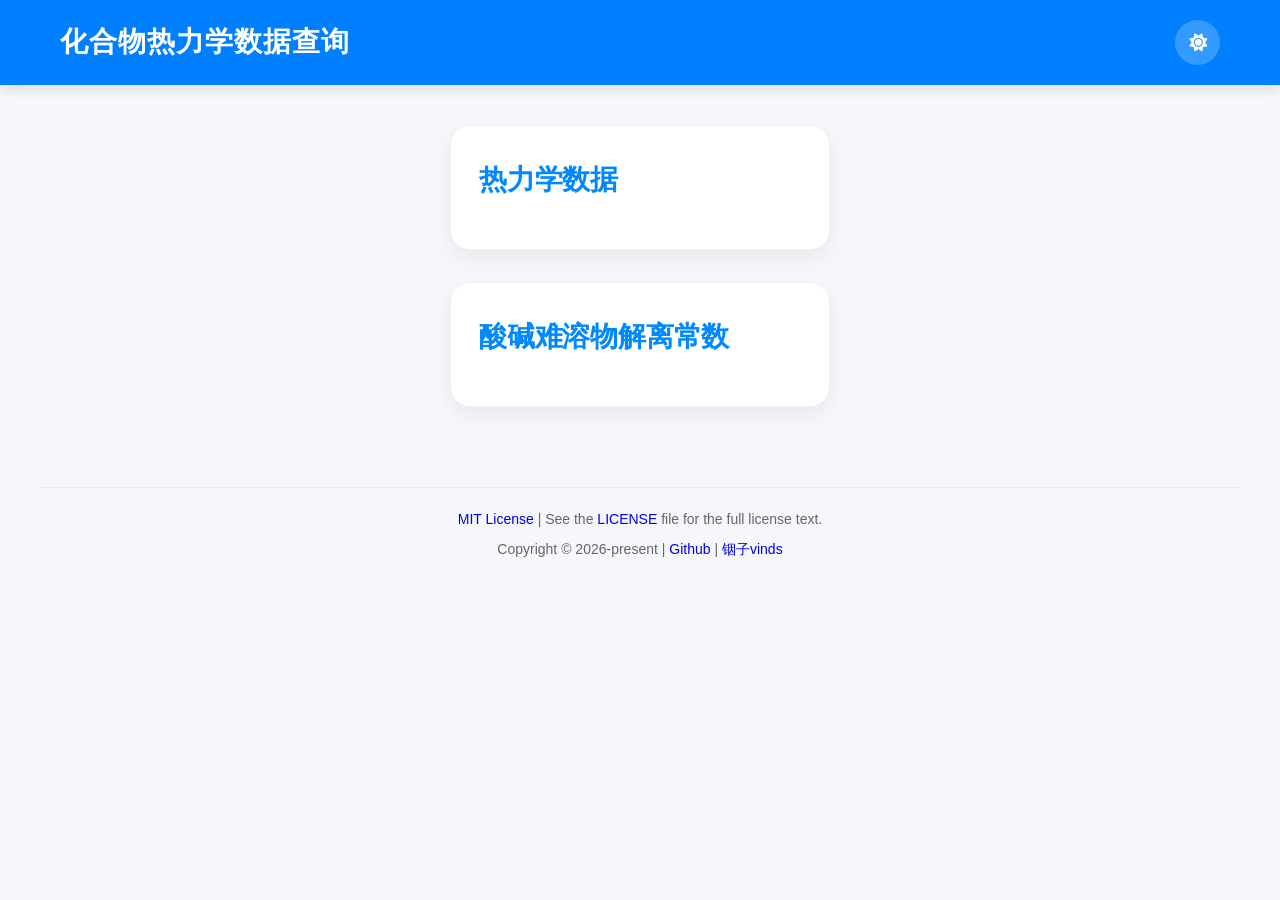
<file: index.html>
<!DOCTYPE html>
<html lang="zh-CN">
<!--
MIT License

Copyright (c) 2026 [vinds](https://y.vinds.top)

Permission is hereby granted, free of charge, to any person obtaining a copy
of this software and associated documentation files (the "Software"), to deal
in the Software without restriction, including without limitation the rights
to use, copy, modify, merge, publish, distribute, sublicense, and/or sell
copies of the Software, and to permit persons to whom the Software is
furnished to do so, subject to the following conditions:

The above copyright notice and this permission notice shall be included in all
copies or substantial portions of the Software.

THE SOFTWARE IS PROVIDED "AS IS", WITHOUT WARRANTY OF ANY KIND, EXPRESS OR
IMPLIED, INCLUDING BUT NOT LIMITED TO THE WARRANTIES OF MERCHANTABILITY,
FITNESS FOR A PARTICULAR PURPOSE AND NONINFRINGEMENT. IN NO EVENT SHALL THE
AUTHORS OR COPYRIGHT HOLDERS BE LIABLE FOR ANY CLAIM, DAMAGES OR OTHER
LIABILITY, WHETHER IN AN ACTION OF CONTRACT, TORT OR OTHERWISE, ARISING FROM,
OUT OF OR IN CONNECTION WITH THE SOFTWARE OR THE USE OR OTHER DEALINGS IN THE
SOFTWARE.
-->

<head>
    <meta charset="UTF-8">
    <meta name="viewport" content="width=device-width, initial-scale=1.0">
    <title>vinds | 化合物热力学数据查询</title>
    <link rel="stylesheet" href="style.css">
    <link rel="stylesheet" href="https://cdnjs.cloudflare.com/ajax/libs/font-awesome/6.4.0/css/all.min.css">
</head>

<body>

    <div class="h">
        <div class="b">
            <div class="header-left">
                <span class="l" id="a">化合物热力学数据查询</span>
            </div>
            <div class="c">
                <button id="b"><i class="fas fa-sun"></i></button>
            </div>
        </div>
    </div>

    <div id="homeView" class="home-view" style="display: none;">
        <div class="k">
            <div class="m">
                <div class="w">
                    <a href="?table=thermodynamic_data" class="x">热力学数据</a>
                </div>
                <div class="w">
                    <a href="?table=dissociation_constant" class="x">酸碱难溶物解离常数</a>
                </div>
            </div>
        </div>
    </div>

    <div id="dataView" class="data-view" style="display: none;">
        <div class="k">
            <div class="search-container">
                <div class="search-wrapper">
                    <i class="fas fa-search search-icon"></i>
                    <input type="text" id="c" placeholder="搜索化学式、名称、状态或热力学数据..." maxlength="200" autocomplete="off">
                    <button id="d" class="clear-btn" style="display: none;"><i class="fas fa-times"></i></button>
                </div>
            </div>
        </div>
        <div class="v">
            <div class="w table-card">
                <div class="table-wrapper">
                    <table id="e">
                        <thead id="tableHeader"></thead>
                        <tbody id="f"></tbody>
                    </table>
                </div>
                <div id="g" class="no-result" style="display: none;">未检索到相关内容</div>
            </div>
        </div>
    </div>

    <footer class="footer">
        <div class="notice-content">
            <p><a href="https://opensource.org/license/mit" target="_blank" rel="noopener noreferrer">MIT License</a> | See the <a href="/LICENSE" target="_blank" rel="noopener noreferrer">LICENSE</a> file for the full license text.</p>
            <p>Copyright © 2026-present | <a href="https://github.com/vinds476283/chemical_data_query" target="_blank" rel="noopener noreferrer">Github</a> | <a href="https://y.vinds.top" target="_blank" rel="noopener noreferrer">铟子vinds</a></p>
            <p id="downloadLinks" style="display: none;">下载完整数据：<a id="downloadJson" href="#" download=".json">.json</a> | <a id="downloadXlsx" href="#" download=".xlsx">.xlsx</a></p>
            <p id="dataSource" style="display: none;"></p>
        </div>
    </footer>

    <script src="script.js"></script>
</body>

</html>
</file>
<file: style.css>
/*
MIT License

Copyright (c) 2026 [vinds](https://y.vinds.top)

Permission is hereby granted, free of charge, to any person obtaining a copy
of this software and associated documentation files (the "Software"), to deal
in the Software without restriction, including without limitation the rights
to use, copy, modify, merge, publish, distribute, sublicense, and/or sell
copies of the Software, and to permit persons to whom the Software is
furnished to do so, subject to the following conditions:

The above copyright notice and this permission notice shall be included in all
copies or substantial portions of the Software.

THE SOFTWARE IS PROVIDED "AS IS", WITHOUT WARRANTY OF ANY KIND, EXPRESS OR
IMPLIED, INCLUDING BUT NOT LIMITED TO THE WARRANTIES OF MERCHANTABILITY,
FITNESS FOR A PARTICULAR PURPOSE AND NONINFRINGEMENT. IN NO EVENT SHALL THE
AUTHORS OR COPYRIGHT HOLDERS BE LIABLE FOR ANY CLAIM, DAMAGES OR OTHER
LIABILITY, WHETHER IN AN ACTION OF CONTRACT, TORT OR OTHERWISE, ARISING FROM,
OUT OF OR IN CONNECTION WITH THE SOFTWARE OR THE USE OR OTHER DEALINGS IN THE
SOFTWARE.
*/

* {
    margin: 0;
    padding: 0;
    box-sizing: border-box;
    font-family: 'Segoe UI', Tahoma, Geneva, Verdana, sans-serif;
}

body {
    background-color: #f5f7fa;
    color: #333;
    line-height: 1.6;
    transition: background-color 0.3s, color 0.3s;
}

body.dark {
    background-color: #1a1a2e;
    color: #e0e0e0;
}

.h {
    background: #0080ff;
    color: white;
    box-shadow: 0 4px 12px rgba(0, 0, 0, 0.1);
}

.dark .h {
    background: #0060c0;
}

.b {
    max-width: 1200px;
    margin: 0 auto;
    padding: 20px;
    display: flex;
    justify-content: space-between;
    align-items: center;
}

.header-left {
    display: flex;
    align-items: center;
    gap: 20px;
}

.avatar-container {
    width: 60px;
    height: 60px;
    border-radius: 50%;
    background: rgba(255, 255, 255, 0.2);
    display: flex;
    align-items: center;
    justify-content: center;
    transition: all 0.3s ease;
    cursor: default;
}

.avatar-container:hover {
    transform: scale(1.05);
    background: rgba(255, 255, 255, 0.3);
}

.l {
    font-size: 28px;
    font-weight: 700;
    letter-spacing: 1px;
}

.c {
    display: flex;
    align-items: center;
    gap: 15px;
}

#b {
    background: rgba(255, 255, 255, 0.2);
    border: none;
    color: white;
    width: 45px;
    height: 45px;
    border-radius: 50%;
    cursor: pointer;
    font-size: 18px;
    display: flex;
    align-items: center;
    justify-content: center;
    transition: all 0.3s;
}

#b:hover {
    background: rgba(255, 255, 255, 0.3);
    transform: translateY(-2px);
}

.k {
    max-width: 1200px;
    margin: 0 auto 20px;
    padding: 0 20px;
    position: sticky;
    top: 0;
    background-color: #f5f7fa;
    z-index: 100;
    padding-top: 15px;
}

body.dark .k {
    background-color: #1a1a2e;
}

.h {
    position: relative;
    z-index: 101;
}

.search-container {
    background: white;
    border-radius: 60px;
    padding: 8px 20px;
    box-shadow: 0 4px 12px rgba(0, 0, 0, 0.08);
    transition: all 0.3s;
}

.dark .search-container {
    background: #2d3047;
    box-shadow: 0 4px 12px rgba(0, 0, 0, 0.2);
}

.search-wrapper {
    position: relative;
    display: flex;
    align-items: center;
}

.search-icon {
    position: absolute;
    left: 12px;
    color: #0080ff;
    font-size: 18px;
}

#c {
    width: 100%;
    padding: 14px 50px 14px 45px;
    font-size: 16px;
    border: none;
    background: transparent;
    outline: none;
    color: #333;
}

.dark #c {
    color: #e0e0e0;
}

#c::placeholder {
    color: #aaa;
}

.clear-btn {
    position: absolute;
    right: 10px;
    background: none;
    border: none;
    font-size: 18px;
    color: #aaa;
    cursor: pointer;
    padding: 5px;
    border-radius: 50%;
    transition: all 0.2s;
}

.clear-btn:hover {
    color: #0080ff;
    background: rgba(0, 128, 255, 0.1);
}

.search-tip {
    font-size: 12px;
    color: #888;
    margin-top: 8px;
    margin-left: 12px;
    padding-bottom: 6px;
}

.dark .search-tip {
    color: #aaa;
}

.v {
    max-width: 1200px;
    margin: 0 auto 40px;
    padding: 0 20px;
}

.w {
    background: white;
    border-radius: 20px;
    padding: 20px;
    box-shadow: 0 8px 20px rgba(0, 0, 0, 0.08);
    transition: transform 0.3s, box-shadow 0.3s;
}

.dark .w {
    background: #2d3047;
    box-shadow: 0 8px 20px rgba(0, 0, 0, 0.2);
}

.w:hover {
    transform: translateY(-3px);
    box-shadow: 0 12px 25px rgba(0, 0, 0, 0.12);
}

.table-card {
    overflow: hidden;
    padding: 0;
}

.table-wrapper {
    overflow-x: auto;
    border-radius: 16px;
}

table {
    width: 100%;
    border-collapse: collapse;
    font-size: 14px;
}

thead tr {
    background: #f0f7ff;
    border-bottom: 2px solid #0080ff;
}

.dark thead tr {
    background: #1e2a3a;
    border-bottom: 2px solid #0080ff;
}

th {
    padding: 16px 12px;
    text-align: left;
    font-weight: 600;
    color: #0080ff;
    white-space: nowrap;
}

.dark th {
    color: #4da6ff;
}

td {
    padding: 12px 12px;
    border-bottom: 1px solid #eaeaea;
    color: #333;
    white-space: nowrap;
}

.dark td {
    border-bottom: 1px solid #3a3d5c;
    color: #e0e0e0;
}

tbody tr:hover {
    background-color: #f8fbff;
}

.dark tbody tr:hover {
    background-color: #3a3d5c;
}

.no-result {
    text-align: center;
    padding: 48px 20px;
    font-size: 18px;
    color: #888;
    background: #f9f9f9;
    border-radius: 16px;
    margin: 10px;
}

.dark .no-result {
    background: #252a3e;
    color: #aaa;
}

.footer {
    max-width: 1200px;
    margin: 20px auto 30px;
    padding: 20px;
    text-align: center;
    color: #666;
    border-top: 1px solid #eaeaea;
}

.dark .footer {
    color: #aaa;
    border-top: 1px solid #3a3d5c;
}

.notice-content {
    font-size: 14px;
    line-height: 1.6;
}

.notice-content p {
    margin-bottom: 8px;
}

#h {
    font-style: italic;
    color: #666;
}

.dark #h {
    color: #aaa;
}

#j {
    font-size: 12px;
    color: #888;
    margin-left: 20px;
}

.dark #j {
    color: #999;
}

.footer a {
    text-decoration: none;
    transition: text-decoration 0.2s ease;
}

.footer a:hover {
    text-decoration: underline;
}

.home-view .k {
    max-width: 1200px;
    margin: 40px auto 0;
    padding: 0 24px 60px;
}

.home-view .m {
    display: grid;
    grid-template-columns: repeat(auto-fit, minmax(380px, 1fr));
    gap: 32px;
}

@media (max-width: 860px) {
    .home-view .m {
        grid-template-columns: 1fr;
    }
}

.home-view .w {
    background: white;
    border-radius: 20px;
    padding: 32px 28px;
    box-shadow: 0 8px 20px rgba(0, 0, 0, 0.06);
    transition: transform 0.25s, box-shadow 0.3s;
    border: 1px solid #eef2f8;
}

body.dark .home-view .w {
    background: #2d3047;
    box-shadow: 0 8px 20px rgba(0, 0, 0, 0.25);
    border-color: #3a3d5c;
}

.home-view .w:hover {
    transform: translateY(-6px);
    box-shadow: 0 18px 32px rgba(0, 0, 0, 0.1);
}

body.dark .home-view .w:hover {
    box-shadow: 0 18px 32px rgba(0, 0, 0, 0.35);
}

.home-view .x {
    display: inline-block;
    font-size: 28px;
    font-weight: 700;
    color: #0088ff;
    text-decoration: none;
    margin-bottom: 14px;
    transition: color 0.2s;
    letter-spacing: -0.2px;
}

.home-view .x:hover {
    color: #0066cc;
    text-decoration: underline;
}

body.dark .home-view .x {
    color: #4da6ff;
}

body.dark .home-view .x:hover {
    color: #80bfff;
}

@media (max-width: 768px) {
    .l {
        font-size: 20px;
    }
    .avatar-container {
        width: 48px;
        height: 48px;
    }
    .avatar-container i {
        font-size: 24px !important;
        margin: 12px !important;
    }
    th,
    td {
        padding: 10px 8px;
        font-size: 12px;
    }
    .search-container {
        padding: 5px 16px;
    }
    #c {
        padding: 12px 45px 12px 40px;
    }
}
</file>
